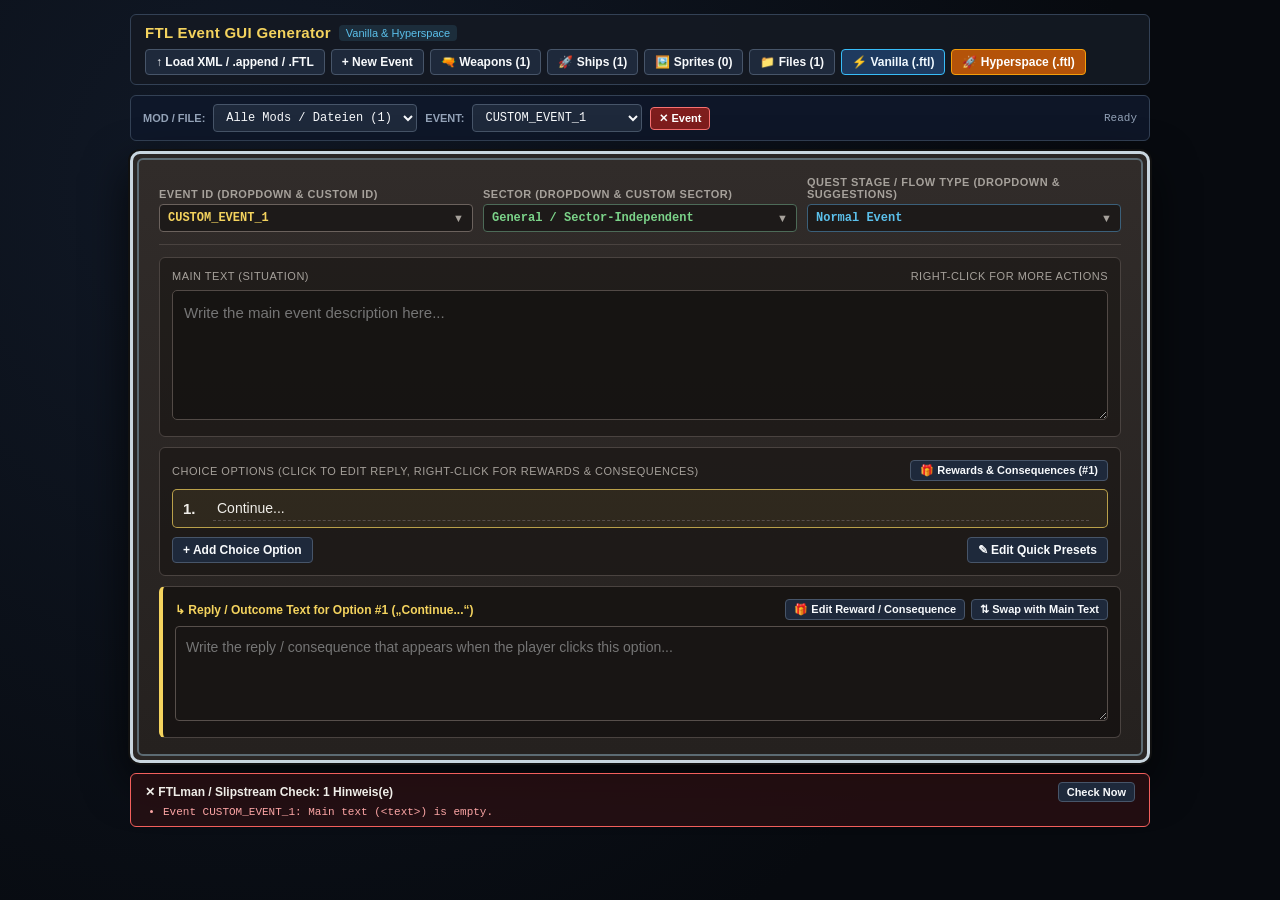
<file: index.html>
<!DOCTYPE html>
<html lang="en">
<head>
  <meta charset="UTF-8" />
  <meta name="viewport" content="width=device-width, initial-scale=1.0" />
  <title>FTL Event GUI Generator – Vanilla &amp; Hyperspace (EN)</title>
  <link rel="stylesheet" href="style.css" />
</head>
<body>

  <div class="topbar">
    <div class="topbar-left">
      <span class="topbar-title">FTL Event GUI Generator</span>
      <span class="topbar-sub">Vanilla &amp; Hyperspace</span>
    </div>
    <div class="topbar-actions">
<input type="file" id="file-upload" accept="*/*" multiple style="display:none" onchange="handleFileUpload(event)" />
      <button type="button" class="btn" onclick="document.getElementById('file-upload').click()">↑ Load XML / .append / .FTL</button>
      <button type="button" class="btn" onclick="createNewEvent()">+ New Event</button>
      <button type="button" class="btn" onclick="openWeaponConfigModal()">🔫 Weapons (<span id="weapon-count">0</span>)</button>
      <button type="button" class="btn" onclick="openShipEditorModal()">🚀 Ships (<span id="ship-count">0</span>)</button>
      <button type="button" class="btn" onclick="openSpriteManagerModal()">🖼️ Sprites (<span id="sprite-count">0</span>)</button>
      <button type="button" class="btn" onclick="openFilesModal()">📁 Files (<span id="collection-count">0</span>)</button>
      <button type="button" class="btn btn-vanilla" onclick="exportFTLArchive('vanilla')">⚡ Vanilla (.ftl)</button>
      <button type="button" class="btn btn-hs" onclick="exportFTLArchive('hyperspace')">🚀 Hyperspace (.ftl)</button>
    </div>
  </div>

  <!-- Aufgeräumte Dropdown-Navigation für Mod & Event -->
  <div class="nav-bar">
    <div class="nav-group">
      <span class="nav-label">Mod / File:</span>
      <select id="nav-mod-select" class="nav-select" onchange="handleNavModChange(this.value)"></select>
      <span class="nav-label">Event:</span>
      <select id="nav-event-select" class="nav-select" onchange="handleNavEventChange(parseInt(this.value, 10))"></select>
      <button type="button" class="btn btn-danger" style="padding:4px 8px;font-size:11px;" onclick="deleteCurrentEvent()" title="Aktuelles Event löschen">✕ Event</button>
    </div>
    <div class="nav-group">
      <span id="import-status-badge" style="font-size:11px;color:#94a3b8;font-family:var(--font-mono);">Ready</span>
    </div>
  </div>

  <div id="editor-shell" class="ftl-window-outer">
    <div id="ftl-inner" class="ftl-window-inner">
      <!-- Aufgeräumter 3-Spalten-Header mit Dropdowns + Vorschlägen -->
      <div class="ftl-header-grid">
        <div class="combo-field">
          <label for="event-name-input">Event ID (Dropdown &amp; Custom ID)</label>
          <div class="combo-wrap">
            <input id="event-name-input" class="combo-input" type="text" placeholder="z. B. CUSTOM_EVENT_1"
              oninput="handleEventNameInput(this); showComboSuggestions('eventIds', this.value)"
              onfocus="showComboSuggestions('eventIds', '')"
              onblur="setTimeout(() => hideSuggestions('eventIds'), 160)" />
            <button type="button" class="combo-arrow" title="Vorschläge anzeigen"
              onmousedown="event.preventDefault(); toggleComboSuggestions('eventIds')">▼</button>
            <div id="sug-eventIds" class="suggestions-dropdown"></div>
          </div>
        </div>

        <div class="combo-field">
          <label for="event-sector-input">Sector (Dropdown &amp; Custom Sector)</label>
          <div class="combo-wrap">
            <input id="event-sector-input" class="combo-input sector-style" type="text" placeholder="z. B. CIVILIAN_SECTOR"
              oninput="handleEventSectorInput(this); showComboSuggestions('sectors', this.value)"
              onfocus="showComboSuggestions('sectors', '')"
              onblur="setTimeout(() => hideSuggestions('sectors'), 160)" />
            <button type="button" class="combo-arrow" title="Sektoren anzeigen"
              onmousedown="event.preventDefault(); toggleComboSuggestions('sectors')">▼</button>
            <div id="sug-sectors" class="suggestions-dropdown"></div>
          </div>
        </div>

        <div class="combo-field">
          <label for="quest-stage-input">Quest Stage / Flow Type (Dropdown &amp; Suggestions)</label>
          <div class="combo-wrap">
            <input id="quest-stage-input" class="combo-input stage-style" type="text" placeholder="Stufe wählen oder eingeben..."
              oninput="handleQuestStageInput(this); showComboSuggestions('questStages', this.value)"
              onfocus="showComboSuggestions('questStages', '')"
              onblur="setTimeout(() => hideSuggestions('questStages'), 160)" />
            <button type="button" class="combo-arrow" title="Quest-Stufen anzeigen"
              onmousedown="event.preventDefault(); toggleComboSuggestions('questStages')">▼</button>
            <div id="sug-questStages" class="suggestions-dropdown"></div>
          </div>
        </div>
      </div>

      <!-- Kompakte Quest-Kette, falls mehrere Stufen vorhanden sind -->
      <div id="quest-chain-strip" class="quest-chain-strip"></div>

      <!-- Haupttext -->
      <div class="section-block">
        <div class="section-label">
          <span>Main Text (Situation)</span>
          <span>Right-click for more actions</span>
        </div>
        <textarea id="main-event-text" class="ftl-main-textarea"
          oninput="handleMainTextInput(this)"
          oncontextmenu="openMainTextContextMenu(event)"
          placeholder="Write the main event description here..."></textarea>
      </div>

      <!-- Auswahl-Optionen -->
      <div class="section-block">
        <div class="section-label">
          <span>Choice Options (click to edit reply, right-click for rewards &amp; consequences)</span>
          <button type="button" class="btn" style="padding:3px 9px;font-size:11px;" onclick="openEffectsModalFor(activeChoiceIndex)">🎁 Rewards &amp; Consequences (#<span id="active-choice-btn-num">1</span>)</button>
        </div>
        <div id="choices-container" class="ftl-choices-list"></div>
        <div class="add-choice-bar">
          <button type="button" class="btn" onclick="addNewChoice()">+ Add Choice Option</button>
          <button type="button" class="btn" onclick="openPresetsEditorModal()">✎ Edit Quick Presets</button>
        </div>
      </div>

      <!-- Ergebnis-/Antwort-Feld: Immer direkt offen & bearbeitbar -->
      <div id="outcome-box" class="section-block outcome-box">
        <div class="outcome-box-header">
          <span id="outcome-label">↳ Reply / Outcome Text for Option #1</span>
          <div style="display:flex;gap:6px;align-items:center;">
            <button type="button" class="btn" style="padding:3px 8px;font-size:11px;" onclick="openEffectsModalFor(activeChoiceIndex)">🎁 Edit Reward / Consequence</button>
            <button type="button" class="btn" style="padding:3px 8px;font-size:11px;" onclick="swapMainAndOutcome()">⇅ Swap with Main Text</button>
          </div>
        </div>
        <textarea id="inline-outcome-text" class="outcome-textarea"
          oninput="handleOutcomeInput(this)"
          placeholder="Write the reply / consequence that appears when the player clicks this option..."></textarea>
      </div>
    </div>
  </div>

  <div id="lint-panel" class="lint-panel ok">
    <div class="lint-title">
      <span id="lint-status-text">✓ FTLman / Slipstream Check: Ready</span>
      <button type="button" class="btn" style="padding:3px 8px;font-size:11px;" onclick="runSlipstreamLint(true)">Check Now</button>
    </div>
    <ul id="lint-issues-list" class="lint-list" style="display:none;"></ul>
  </div>

  <div id="ctx-menu" class="ctx-menu" onclick="event.stopPropagation()"></div>

  <!-- Belohnungs- und Konsequenzen-Menü Modal -->
  <div id="effects-modal" class="modal-backdrop" onclick="closeModal('effects-modal')">
    <div class="modal-card" onclick="event.stopPropagation()">
      <div class="modal-top">
        <h3 id="effects-modal-title">Option #1 – Belohnungs- &amp; Konsequenzen-Menü</h3>
        <button type="button" class="btn" onclick="closeModal('effects-modal')">✕ Schließen</button>
      </div>

      <div class="grid-3">
        <div class="field-group">
          <label>Blue Option (System / Rasse)</label>
          <input id="eff-req" type="text" placeholder="z. B. sensors, zoltan" oninput="updateEffectField('req', this.value); showModalSuggestions(this, 'reqs')" onfocus="showModalSuggestions(this, 'reqs')" />
          <div id="sug-reqs" class="suggestions-dropdown"></div>
          <div id="conf-req" class="confirm-tag"></div>
        </div>
        <div class="field-group">
          <label>System-Level (reqLvl)</label>
          <input id="eff-reqLvl" type="number" min="1" max="8" value="1" oninput="updateEffectField('reqLvl', parseInt(this.value, 10)||1)" />
        </div>
        <div class="field-group">
          <label>Bedingung aus früherem Run-Schritt</label>
          <input id="eff-condition" type="text" placeholder="z. B. auftrag_erledigt==1" oninput="updateEffectField('condition', this.value)" />
        </div>
      </div>

      <div class="grid-3">
        <div class="field-group">
          <label>Ressourcen-Modus</label>
          <select id="eff-rewardMode" onchange="updateEffectField('rewardMode', this.value)">
            <option value="custom">Eigene Werte</option>
            <option value="auto">Auto-Reward (Standard)</option>
          </select>
        </div>
        <div class="field-group">
          <label>Scrap (+ / -)</label>
          <input id="eff-scrap" type="number" value="0" oninput="updateEffectField('scrap', parseInt(this.value, 10)||0)" />
        </div>
        <div class="field-group">
          <label>Fuel (+ / -)</label>
          <input id="eff-fuel" type="number" value="0" oninput="updateEffectField('fuel', parseInt(this.value, 10)||0)" />
        </div>
        <div class="field-group">
          <label>Missiles (+ / -)</label>
          <input id="eff-missiles" type="number" value="0" oninput="updateEffectField('missiles', parseInt(this.value, 10)||0)" />
        </div>
        <div class="field-group">
          <label>Drones (Munition + / -)</label>
          <input id="eff-drones" type="number" value="0" oninput="updateEffectField('drones', parseInt(this.value, 10)||0)" />
        </div>
        <div class="field-group">
          <label>Hull (+Reparatur / -Schaden)</label>
          <input id="eff-hull" type="number" value="0" oninput="updateEffectField('hull', parseInt(this.value, 10)||0)" />
        </div>
        <div class="field-group">
          <label>Crew (+1 / -1)</label>
          <input id="eff-crew" type="number" min="-1" max="1" value="0" oninput="updateEffectField('crew', parseInt(this.value, 10)||0)" />
        </div>
      </div>

      <div class="grid-3">
        <div class="field-group">
          <label>Waffe (&lt;weapon&gt;)</label>
          <input id="eff-weapon" type="text" placeholder="z. B. FLAK_1" oninput="updateEffectField('weapon', this.value.toUpperCase()); showModalSuggestions(this, 'weapons')" onfocus="showModalSuggestions(this, 'weapons')" />
          <div id="sug-weapons" class="suggestions-dropdown"></div>
          <div id="conf-weapon" class="confirm-tag"></div>
        </div>
        <div class="field-group">
          <label>Drone (&lt;drone&gt;)</label>
          <input id="eff-drone" type="text" placeholder="z. B. COMBAT_1" oninput="updateEffectField('drone', this.value.toUpperCase()); showModalSuggestions(this, 'drones')" onfocus="showModalSuggestions(this, 'drones')" />
          <div id="sug-drones" class="suggestions-dropdown"></div>
          <div id="conf-drone" class="confirm-tag"></div>
        </div>
        <div class="field-group">
          <label>Augment (&lt;augment&gt;)</label>
          <input id="eff-augment" type="text" placeholder="z. B. SCRAP_COLLECTOR" oninput="updateEffectField('augment', this.value.toUpperCase()); showModalSuggestions(this, 'augments')" onfocus="showModalSuggestions(this, 'augments')" />
          <div id="sug-augments" class="suggestions-dropdown"></div>
          <div id="conf-augment" class="confirm-tag"></div>
        </div>
      </div>

      <div class="grid-3">
        <div class="field-group">
          <label>Gegner-Schiff (&lt;ship load="..."&gt;)</label>
          <input id="eff-ship" type="text" placeholder="z. B. REBEL_AUTO" oninput="updateEffectField('ship', this.value.toUpperCase()); showModalSuggestions(this, 'ships')" onfocus="showModalSuggestions(this, 'ships')" />
          <div id="sug-ships" class="suggestions-dropdown"></div>
        </div>
        <div class="field-group">
          <label>Nächste Quest-Stufe / Ziel (&lt;quest event="..."&gt;)</label>
          <input id="eff-quest" type="text" placeholder="z. B. MY_QUEST_STEP_2" oninput="updateEffectField('quest', sanitizeID(this.value)); showModalSuggestions(this, 'eventIds')" onfocus="showModalSuggestions(this, 'eventIds')" />
        </div>
        <div class="field-group">
          <label>Hyperspace Variable setzen (nur HS-Export)</label>
          <input id="eff-hsVar" type="text" placeholder="Name=Wert (z. B. my_flag=1)" oninput="updateEffectField('hsVar', this.value)" />
        </div>
      </div>

      <div class="achievement-box">
        <div class="achievement-box-title">
          <span>🏆 In-Game-Achievement, Achievement-Schiff &amp; Artwork</span>
          <div style="display:flex;gap:6px;flex-wrap:wrap;">
            <button type="button" class="btn" style="padding:2px 8px;font-size:11px;" onclick="openSpriteManagerModal('achievement')">🖼️ Aus Bildverwaltung wählen</button>
            <button type="button" class="btn" style="padding:2px 8px;font-size:11px;" onclick="clearAchievementFields()">Achievement leeren</button>
          </div>
        </div>
        <div class="grid-3">
          <div class="field-group">
            <label>Achievement-ID / Name</label>
            <input id="eff-achId" type="text" placeholder="z. B. DRAGON_SLAYER_ACH"
              oninput="updateEffectField('achId', sanitizeID(this.value)); showModalSuggestions(this, 'achievements')"
              onfocus="showModalSuggestions(this, 'achievements')" />
            <div id="sug-achievements" class="suggestions-dropdown"></div>
            <div id="conf-achId" class="confirm-tag"></div>
          </div>
          <div class="field-group">
            <label>Achievement-Schiff (Dropdown)</label>
            <select id="eff-achShip" onchange="updateEffectField('achShip', this.value)">
              <option value="">-- Kein Schiff gewählt --</option>
            </select>
            <div id="conf-achShip" class="confirm-tag"></div>
          </div>
          <div class="field-group">
            <label>Auslöser</label>
            <select id="eff-achTrigger" onchange="updateEffectField('achTrigger', this.value)">
              <option value="choice">Bei Auswahl dieser Option</option>
              <option value="event">Beim Auslösen des Ereignisses</option>
            </select>
          </div>
        </div>
        <div class="field-group">
          <label>Auslöser-Text / Achievement-Text</label>
          <textarea id="eff-achText" rows="2" placeholder="Text für das In-Game-Achievement eingeben..."
            oninput="updateEffectField('achText', this.value)"></textarea>
        </div>
        <div class="artwork-row">
          <input id="eff-achArtworkFile" type="file" accept="image/*" style="display:none" onchange="handleAchievementArtworkUpload(event)" />
          <button type="button" class="btn" onclick="document.getElementById('eff-achArtworkFile').click()">🖼️ Artwork hochladen</button>
          <img id="eff-achArtworkPreview" class="artwork-preview" alt="Achievement Artwork Vorschau" style="display:none;" />
          <div style="flex:1;min-width:180px;">
            <div id="eff-achArtworkName" style="font-size:12px;font-family:var(--font-mono);color:#cbd5e1;">Kein Artwork ausgewählt</div>
            <div id="conf-achArtwork" class="confirm-tag"></div>
          </div>
          <button type="button" class="btn" style="padding:3px 8px;font-size:11px;" onclick="removeAchievementArtwork()">✕ Bild entfernen</button>
        </div>
      </div>
    </div>
  </div>

  <!-- Waffen-Konfig-Menü Modal -->
  <div id="weapon-modal" class="modal-backdrop" onclick="closeModal('weapon-modal')">
    <div class="modal-card" onclick="event.stopPropagation()">
      <div class="modal-top">
        <h3>🔫 Waffen-Konfig-Menü (Schaden, Feuerrate, Schüsse &amp; Verkaufswert)</h3>
        <button type="button" class="btn" onclick="closeModal('weapon-modal')">✕ Schließen</button>
      </div>

      <div class="sprite-toolbar">
        <div style="display:flex;gap:8px;align-items:center;flex-wrap:wrap;">
          <select id="weapon-select" onchange="selectWeaponByIndex(parseInt(this.value, 10))"
            style="background:#1e293b;color:#f8fafc;border:1px solid #475569;border-radius:4px;padding:5px 8px;font-size:12px;font-family:var(--font-mono);min-width:190px;"></select>
          <button type="button" class="btn btn-hs" onclick="createNewWeapon()">+ Neue Waffe</button>
          <button type="button" class="btn btn-danger" onclick="deleteCurrentWeapon()">✕ Waffe löschen</button>
        </div>
        <div id="weapon-status-msg" style="font-size:12px;color:#cbd5e1;">Ready</div>
      </div>

      <div class="grid-3">
        <div class="field-group">
          <label>Waffen-ID (&lt;weaponBlueprint name="..."&gt;)</label>
          <input id="wp-name-input" type="text" placeholder="z. B. CUSTOM_LASER_1"
            oninput="updateCurrentWeaponField('name', sanitizeID(this.value)); this.value = sanitizeID(this.value);" />
        </div>
        <div class="field-group">
          <label>Waffentyp (&lt;type&gt;)</label>
          <select id="wp-type-input" onchange="updateCurrentWeaponField('type', this.value)">
            <option value="LASER">LASER</option>
            <option value="MISSILES">MISSILES</option>
            <option value="BEAM">BEAM</option>
            <option value="BOMB">BOMB</option>
            <option value="BURST">BURST (Flak)</option>
          </select>
        </div>
        <div class="field-group">
          <label>Anzeige-Titel (&lt;title&gt;)</label>
          <input id="wp-title-input" type="text" placeholder="z. B. Heavy Burst Laser"
            oninput="updateCurrentWeaponField('title', this.value)" />
        </div>
      </div>

      <div class="grid-3">
        <div class="field-group">
          <label>Schaden pro Treffer (&lt;damage&gt;)</label>
          <input id="wp-damage-input" type="number" min="0" max="50" value="1"
            oninput="updateCurrentWeaponField('damage', parseInt(this.value, 10) || 0)" />
        </div>
        <div class="field-group">
          <label>Schüsse pro Salve (&lt;shots&gt;)</label>
          <input id="wp-shots-input" type="number" min="1" max="20" value="2"
            oninput="updateCurrentWeaponField('shots', Math.max(1, parseInt(this.value, 10) || 1))" />
        </div>
        <div class="field-group">
          <label>Cooldown / Schussfolge in Sek. (&lt;cooldown&gt;)</label>
          <input id="wp-cooldown-input" type="number" step="0.5" min="1" max="60" value="11"
            oninput="updateCurrentWeaponField('cooldown', parseFloat(this.value) || 10)" />
        </div>
      </div>

      <div class="grid-3">
        <div class="field-group">
          <label>Shop-Kaufpreis in Scrap (&lt;cost&gt;)</label>
          <input id="wp-cost-input" type="number" min="0" max="500" value="50"
            oninput="updateCurrentWeaponField('cost', Math.max(0, parseInt(this.value, 10) || 0))" />
        </div>
        <div class="field-group">
          <label>Verkaufswert im Spiel (50 % von &lt;cost&gt;)</label>
          <input id="wp-sell-preview" type="text" readonly value="25 Scrap"
            style="background:#090d16;color:var(--ftl-yellow);border-color:#334155;" />
        </div>
        <div class="field-group">
          <label>Energiebedarf (&lt;power&gt;) &amp; Munition (&lt;missiles&gt;)</label>
          <div style="display:flex;gap:6px;">
            <input id="wp-power-input" type="number" min="1" max="8" value="2" title="Power" style="width:50%;"
              oninput="updateCurrentWeaponField('power', Math.max(1, parseInt(this.value, 10) || 1))" />
            <input id="wp-missiles-input" type="number" min="0" max="10" value="0" title="Munitionsverbrauch" style="width:50%;"
              oninput="updateCurrentWeaponField('missiles', Math.max(0, parseInt(this.value, 10) || 0))" />
          </div>
        </div>
      </div>

      <div class="grid-2">
        <div class="field-group">
          <label>Beschreibung (&lt;desc&gt;)</label>
          <input id="wp-desc-input" type="text" placeholder="Beschreibung der Waffe im Hangar/Shop..."
            oninput="updateCurrentWeaponField('desc', this.value)" />
        </div>
        <div class="field-group">
          <label>Waffen-Animation / Sprite (&lt;weaponArt&gt;)</label>
          <input id="wp-art-input" type="text" placeholder="z. B. laser_burst_1"
            oninput="updateCurrentWeaponField('weaponArt', this.value.trim())" />
        </div>
      </div>

      <div style="display:flex;gap:8px;flex-wrap:wrap;margin-top:8px;">
        <button type="button" class="btn btn-vanilla" onclick="applyWeaponToCurrentEventChoice()">↳ In aktive Event-Option übernehmen</button>
        <button type="button" class="btn" onclick="applyWeaponToCurrentShip()">🚀 Auf aktuelles Schiff montieren</button>
      </div>
    </div>
  </div>

  <!-- Schiff-Editor Modal -->
  <div id="ship-modal" class="modal-backdrop" onclick="closeModal('ship-modal')">
    <div class="modal-card" onclick="event.stopPropagation()">
      <div class="modal-top">
        <h3>🚀 Schiff-Editor (Waffen, Crew, Quest-Freischaltung &amp; Download)</h3>
        <button type="button" class="btn" onclick="closeModal('ship-modal')">✕ Schließen</button>
      </div>

      <div class="sprite-toolbar">
        <div style="display:flex;gap:8px;align-items:center;flex-wrap:wrap;">
          <input type="file" id="ship-xml-upload" accept="*/*" multiple style="display:none" onchange="handleShipXmlUpload(event)" />
          <button type="button" class="btn" onclick="document.getElementById('ship-xml-upload').click()">↑ Schiff-XML / .append laden</button>
          <button type="button" class="btn btn-vanilla" onclick="downloadCurrentShipXML()">↓ Aktuelles Schiff (.xml)</button>
          <button type="button" class="btn btn-vanilla" onclick="downloadAllShipsXML()">↓ Alle Schiffe (.xml)</button>
          <select id="ship-select" onchange="selectShipByIndex(parseInt(this.value, 10))"
            style="background:#1e293b;color:#f8fafc;border:1px solid #475569;border-radius:4px;padding:5px 8px;font-size:12px;font-family:var(--font-mono);min-width:170px;"></select>
          <button type="button" class="btn btn-hs" onclick="createNewShip()">+ Neues Schiff</button>
          <button type="button" class="btn btn-danger" onclick="deleteCurrentShip()">✕ Löschen</button>
        </div>
        <div id="ship-status-msg" style="font-size:12px;color:#cbd5e1;">Ready</div>
      </div>

      <div id="ship-editor-body">
        <div class="grid-3">
          <div class="field-group">
            <label>Schiffs-Blueprint-ID (&lt;shipBlueprint name="..."&gt;)</label>
            <input id="ship-name-input" type="text" placeholder="z. B. KESTRAL"
              oninput="updateCurrentShipField('name', sanitizeID(this.value)); this.value = sanitizeID(this.value);" />
          </div>
          <div class="field-group">
            <label>Layout-Name (SL2 / FTL)</label>
            <input id="ship-layout-input" type="text" placeholder="z. B. kestral"
              oninput="updateCurrentShipField('layout', this.value.trim())" />
          </div>
          <div class="field-group">
            <label>Sprite / Grafik (img)</label>
            <input id="ship-img-input" type="text" placeholder="z. B. kestral"
              oninput="updateCurrentShipField('img', this.value.trim())" />
          </div>
        </div>

        <div class="grid-3">
          <div class="field-group">
            <label>Rumpf (Hull)</label>
            <input id="ship-hull-input" type="number" min="1" max="99" value="30"
              oninput="updateCurrentShipField('hull', parseInt(this.value, 10) || 1)" />
          </div>
          <div class="field-group">
            <label>Waffen-Slots (weaponSlots)</label>
            <input id="ship-wslots-input" type="number" min="0" max="8" value="4"
              oninput="updateCurrentShipField('weaponSlots', parseInt(this.value, 10) || 0)" />
          </div>
          <div class="field-group">
            <label>Quest-Freischaltung (&lt;unlock&gt; / Quest-Event)</label>
            <input id="ship-unlock-input" type="text" placeholder="z. B. QUEST_UNLOCK_SHIP"
              oninput="updateCurrentShipField('unlockQuest', sanitizeID(this.value)); this.value = sanitizeID(this.value);" />
          </div>
        </div>

        <div class="ship-subbox">
          <div class="ship-subbox-title">
            <span>🔫 Waffen auf dem Schiff (&lt;weapon&gt;)</span>
            <button type="button" class="btn" style="padding:3px 8px;font-size:11px;" onclick="addShipWeapon()">+ Waffe hinzufügen</button>
          </div>
          <div id="ship-weapons-list"></div>
        </div>

        <div class="ship-subbox">
          <div class="ship-subbox-title">
            <span>👨‍🚀 Crew / Besatzung (&lt;crewCount&gt;)</span>
            <button type="button" class="btn" style="padding:3px 8px;font-size:11px;" onclick="addShipCrew()">+ Crew-Gruppe hinzufügen</button>
          </div>
          <div id="ship-crew-list"></div>
        </div>

        <div class="ship-subbox">
          <div class="ship-subbox-title">
            <span>🔓 Quest-Freischaltung &amp; Event-Verknüpfung</span>
          </div>
          <div class="grid-2" style="margin-bottom:0;">
            <div class="field-group">
              <label>Freischalt-Hinweis / Quest-Text</label>
              <input id="ship-unlock-text-input" type="text" placeholder="z. B. Schalte dieses Schiff über eine Quest frei..."
                oninput="updateCurrentShipField('unlockNote', this.value)" />
            </div>
            <div class="field-group">
              <label>Aktives Event verknüpfen</label>
              <div style="display:flex;gap:6px;flex-wrap:wrap;">
                <button type="button" class="btn" style="padding:4px 8px;font-size:11px;" onclick="linkCurrentEventToShipUnlock()">↳ Aus aktuellem Event übernehmen</button>
                <button type="button" class="btn" style="padding:4px 8px;font-size:11px;" onclick="applyShipToCurrentEventChoice()">⚔️ Als Gegner-Schiff setzen</button>
              </div>
            </div>
          </div>
        </div>
      </div>
    </div>
  </div>

  <!-- Sprite- & Crew-Sprite-Sheet-Verwaltung -->
  <div id="sprites-modal" class="modal-backdrop" onclick="closeModal('sprites-modal')">
    <div class="modal-card" onclick="event.stopPropagation()">
      <div class="modal-top">
        <h3>🖼️ Bild-, Waffen- &amp; Crew-Sprite-Sheet-Verwaltung</h3>
        <button type="button" class="btn" onclick="closeModal('sprites-modal')">✕ Schließen</button>
      </div>

      <div class="sprite-toolbar">
        <div style="display:flex;gap:8px;align-items:center;flex-wrap:wrap;">
          <input type="file" id="sprite-archive-upload" accept=".zip,.ftl,image/*" multiple style="display:none" onchange="handleSpriteArchiveUpload(event)" />
          <button type="button" class="btn btn-hs" onclick="document.getElementById('sprite-archive-upload').click()">↑ .ZIP / .FTL / Sprite-Sheets laden</button>
          <select id="sprite-filter-category" onchange="renderSpriteGrid()" style="background:#1e293b;color:#f8fafc;border:1px solid #475569;border-radius:4px;padding:5px 8px;font-size:12px;font-family:var(--font-mono);">
            <option value="">Alle Kategorien</option>
          </select>
        </div>
        <div id="sprite-status-msg" style="font-size:12px;color:#cbd5e1;">Crew-Sprite-Sheets erzeugen automatisch Lauf-Animationen in data/animations.xml.append</div>
      </div>

      <div id="sprite-grid" class="sprite-grid"></div>
    </div>
  </div>

  <!-- Dateien & XML Modal -->
  <div id="files-modal" class="modal-backdrop" onclick="closeModal('files-modal')">
    <div class="modal-card" onclick="event.stopPropagation()">
      <div class="modal-top">
        <h3>📁 Geladene Dateien, Events &amp; XML-Vorschau</h3>
        <button type="button" class="btn" onclick="closeModal('files-modal')">✕ Schließen</button>
      </div>

      <div class="section-label"><span>Geladene Mods / Quellen (einzeln löschbar)</span></div>
      <div id="sources-list" class="source-list"></div>

      <div class="section-label"><span>Einzelne Events verwalten</span></div>
      <div id="events-manage-list" class="source-list"></div>

      <div class="grid-3">
        <div class="field-group">
          <label>Mod-Titel (für FTL Manager)</label>
          <input id="mod-title" type="text" value="Custom FTL Events Mod" />
        </div>
        <div class="field-group">
          <label>Autor</label>
          <input id="mod-author" type="text" value="FTL Modder" />
        </div>
        <div class="field-group">
          <label>Version</label>
          <input id="mod-version" type="text" value="1.0" />
        </div>
      </div>
      <div class="field-group" style="margin-bottom:12px;">
        <label>Mod-Beschreibung (mod-appendix/metadata.xml)</label>
        <textarea id="mod-desc" rows="2">Created with FTL Event GUI Generator.</textarea>
      </div>

      <div style="display:flex;justify-content:space-between;align-items:center;margin-bottom:6px;flex-wrap:wrap;gap:6px;">
        <strong style="font-size:13px;color:var(--ftl-yellow);">Generiertes XML (data/events.xml.append)</strong>
        <div style="display:flex;gap:6px;flex-wrap:wrap;">
          <button type="button" class="btn btn-vanilla" onclick="downloadXMLFile('vanilla')">↓ Vanilla events.xml.append</button>
          <button type="button" class="btn btn-hs" onclick="downloadXMLFile('hyperspace')">↓ HS events.xml.append</button>
          <button type="button" class="btn" onclick="copyXMLToClipboard('hyperspace')">📋 XML kopieren</button>
        </div>
      </div>
      <pre id="xml-preview-box" class="xml-box"></pre>
    </div>
  </div>

  <!-- Presets Modal -->
  <div id="presets-modal" class="modal-backdrop" onclick="closeModal('presets-modal')">
    <div class="modal-card" onclick="event.stopPropagation()">
      <div class="modal-top">
        <h3>✎ Quick-Choice-Presets anpassen (ein Preset pro Zeile)</h3>
        <button type="button" class="btn" onclick="savePresetsFromEditor()">✓ Speichern</button>
      </div>
      <textarea id="presets-editor-textarea" style="width:100%;min-height:160px;background:#0f172a;color:#f8fafc;border:1px solid #475569;border-radius:5px;padding:10px;font-size:13px;"></textarea>
    </div>
  </div>

  <script src="app.js"></script>
</body>
</html>
</file>
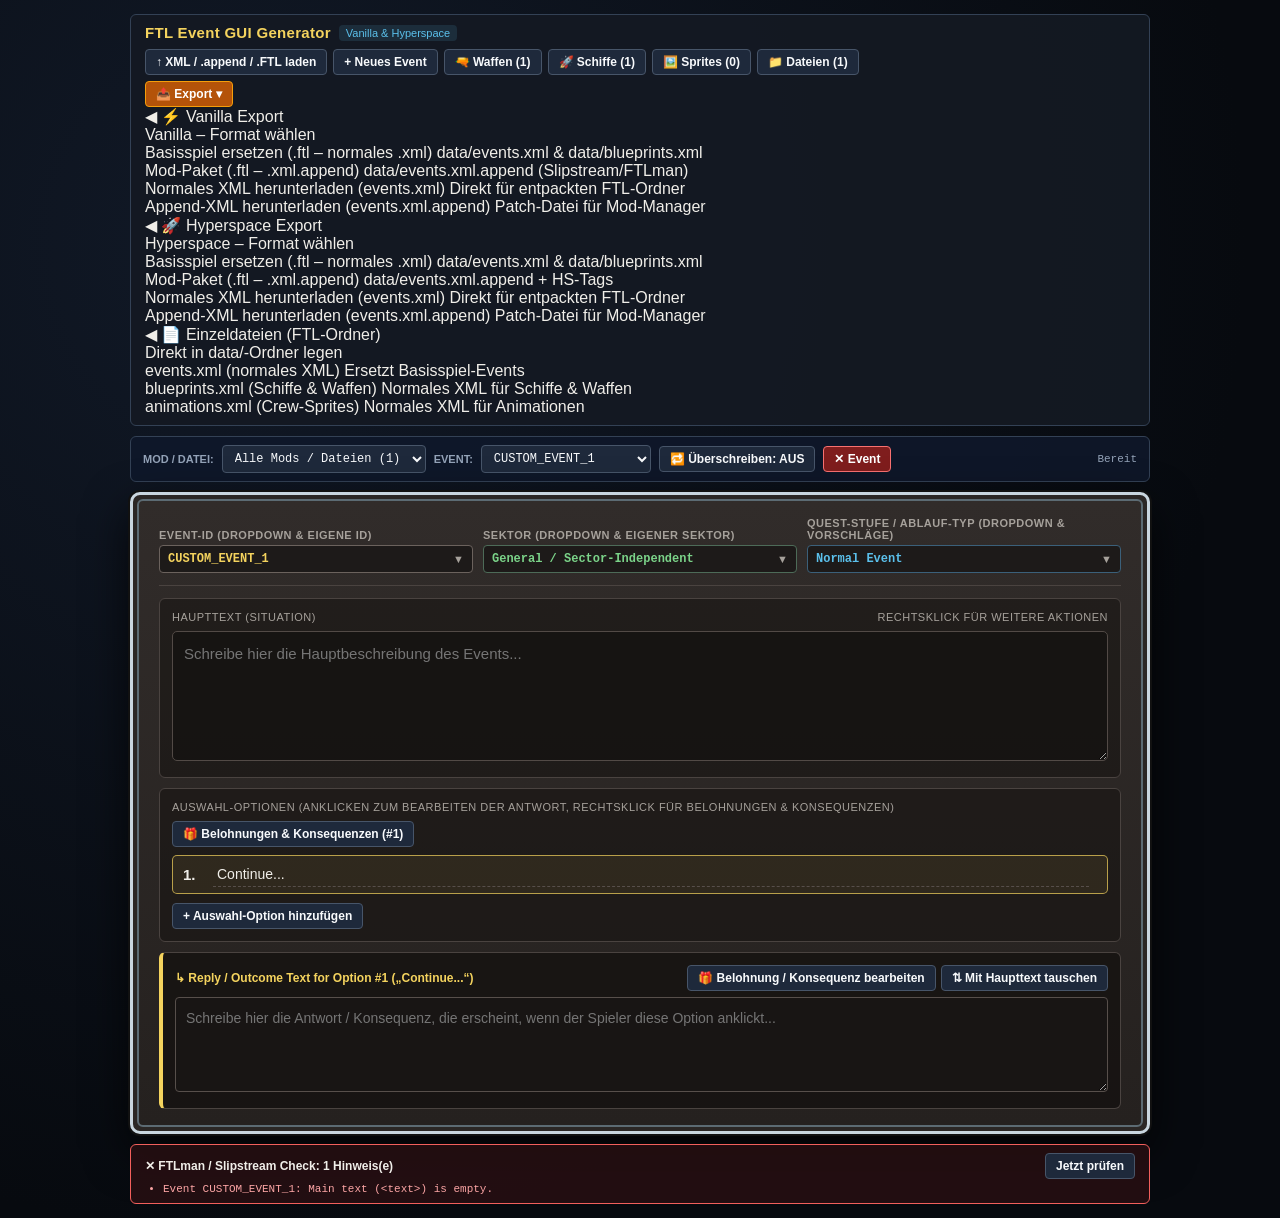
<file: ftl_event_gui_generator.html>
<!DOCTYPE html>
<html lang="de">
<head>
  <meta charset="UTF-8" />
  <meta name="viewport" content="width=device-width, initial-scale=1.0" />
  <title>FTL Event GUI Generator – Vanilla &amp; Hyperspace</title>
  <link rel="stylesheet" href="style.css" />
</head>
<body>

  <div class="topbar">
    <div class="topbar-left">
      <span class="topbar-title">FTL Event GUI Generator</span>
      <span class="topbar-sub">Vanilla &amp; Hyperspace</span>
    </div>
    <div class="topbar-actions">
      <input type="file" id="file-upload" accept="*/*" multiple style="display:none" onchange="handleFileUpload(event)" />
      <button type="button" class="btn" onclick="document.getElementById('file-upload').click()">↑ XML / .append / .FTL laden</button>
      <button type="button" class="btn" onclick="createNewEvent()">+ Neues Event</button>
      <button type="button" class="btn" onclick="openWeaponConfigModal()">🔫 Waffen (<span id="weapon-count">0</span>)</button>
      <button type="button" class="btn" onclick="openShipEditorModal()">🚀 Schiffe (<span id="ship-count">0</span>)</button>
      <button type="button" class="btn" onclick="openSpriteManagerModal()">🖼️ Sprites (<span id="sprite-count">0</span>)</button>
      <button type="button" class="btn" onclick="openFilesModal()">📁 Dateien (<span id="collection-count">0</span>)</button>

      <!-- Export Dropdown mit seitlichem Sub-Dropdown -->
      <div class="export-dropdown-wrap" id="export-dropdown-wrap" onclick="event.stopPropagation()">
        <button type="button" class="btn btn-hs" id="export-main-btn" onclick="toggleExportMainMenu(event)">📤 Export ▾</button>
        <div class="export-main-menu" id="export-main-menu">
          <div class="export-menu-item" onmouseenter="activateExportSub(this)" onclick="toggleExportSub(event, this)">
            <span>◀ ⚡ Vanilla Export</span>
            <div class="export-sub-menu">
              <div class="export-sub-header">Vanilla – Format wählen</div>
              <div class="export-sub-item" onclick="runExportAction('vanilla', 'ftl-replace')">
                <span>Basisspiel ersetzen (.ftl – normales .xml)</span>
                <span class="export-sub-hint">data/events.xml &amp; data/blueprints.xml</span>
              </div>
              <div class="export-sub-item" onclick="runExportAction('vanilla', 'ftl-append')">
                <span>Mod-Paket (.ftl – .xml.append)</span>
                <span class="export-sub-hint">data/events.xml.append (Slipstream/FTLman)</span>
              </div>
              <div class="export-sub-item" onclick="runExportAction('vanilla', 'xml-normal')">
                <span>Normales XML herunterladen (events.xml)</span>
                <span class="export-sub-hint">Direkt für entpackten FTL-Ordner</span>
              </div>
              <div class="export-sub-item" onclick="runExportAction('vanilla', 'xml-append')">
                <span>Append-XML herunterladen (events.xml.append)</span>
                <span class="export-sub-hint">Patch-Datei für Mod-Manager</span>
              </div>
            </div>
          </div>

          <div class="export-menu-item" onmouseenter="activateExportSub(this)" onclick="toggleExportSub(event, this)">
            <span>◀ 🚀 Hyperspace Export</span>
            <div class="export-sub-menu">
              <div class="export-sub-header">Hyperspace – Format wählen</div>
              <div class="export-sub-item" onclick="runExportAction('hyperspace', 'ftl-replace')">
                <span>Basisspiel ersetzen (.ftl – normales .xml)</span>
                <span class="export-sub-hint">data/events.xml &amp; data/blueprints.xml</span>
              </div>
              <div class="export-sub-item" onclick="runExportAction('hyperspace', 'ftl-append')">
                <span>Mod-Paket (.ftl – .xml.append)</span>
                <span class="export-sub-hint">data/events.xml.append + HS-Tags</span>
              </div>
              <div class="export-sub-item" onclick="runExportAction('hyperspace', 'xml-normal')">
                <span>Normales XML herunterladen (events.xml)</span>
                <span class="export-sub-hint">Direkt für entpackten FTL-Ordner</span>
              </div>
              <div class="export-sub-item" onclick="runExportAction('hyperspace', 'xml-append')">
                <span>Append-XML herunterladen (events.xml.append)</span>
                <span class="export-sub-hint">Patch-Datei für Mod-Manager</span>
              </div>
            </div>
          </div>

          <div class="export-menu-item" onmouseenter="activateExportSub(this)" onclick="toggleExportSub(event, this)">
            <span>◀ 📄 Einzeldateien (FTL-Ordner)</span>
            <div class="export-sub-menu">
              <div class="export-sub-header">Direkt in data/-Ordner legen</div>
              <div class="export-sub-item" onclick="runExportAction('hyperspace', 'events-xml')">
                <span>events.xml (normales XML)</span>
                <span class="export-sub-hint">Ersetzt Basisspiel-Events</span>
              </div>
              <div class="export-sub-item" onclick="runExportAction('hyperspace', 'blueprints-xml')">
                <span>blueprints.xml (Schiffe &amp; Waffen)</span>
                <span class="export-sub-hint">Normales XML für Schiffe &amp; Waffen</span>
              </div>
              <div class="export-sub-item" onclick="runExportAction('hyperspace', 'animations-xml')">
                <span>animations.xml (Crew-Sprites)</span>
                <span class="export-sub-hint">Normales XML für Animationen</span>
              </div>
            </div>
          </div>
        </div>
      </div>
    </div>
  </div>

  <!-- Kompakte Dropdown-Navigation für Mod & Event + Überschreiben-Button -->
  <div class="nav-bar">
    <div class="nav-group">
      <span class="nav-label">Mod / Datei:</span>
      <select id="nav-mod-select" class="nav-select" onchange="handleNavModChange(this.value)"></select>
      <span class="nav-label">Event:</span>
      <select id="nav-event-select" class="nav-select" onchange="handleNavEventChange(parseInt(this.value, 10))"></select>
      <button type="button" id="override-toggle-btn" class="btn" onclick="toggleOverrideExisting()" title="Bestehendes Basisspiel-Event beim .xml.append-Patch gezielt überschreiben (mod:findName)">
        🔁 Überschreiben: AUS
      </button>
      <button type="button" class="btn btn-danger" onclick="deleteCurrentEvent()" title="Aktuelles Event löschen">✕ Event</button>
    </div>
    <div class="nav-group">
      <span id="import-status-badge" style="font-size:11px;color:#94a3b8;font-family:var(--font-mono);">Bereit</span>
    </div>
  </div>

  <div id="editor-shell" class="ftl-window-outer">
    <div id="ftl-inner" class="ftl-window-inner">
      <!-- 3-Spalten-Header mit Dropdowns + Vorschlägen -->
      <div class="ftl-header-grid">
        <div class="combo-field">
          <label for="event-name-input">Event-ID (Dropdown &amp; eigene ID)</label>
          <div class="combo-wrap">
            <input id="event-name-input" class="combo-input" type="text" placeholder="z. B. CUSTOM_EVENT_1"
              oninput="handleEventNameInput(this); showComboSuggestions('eventIds', this.value)"
              onfocus="showComboSuggestions('eventIds', '')"
              onblur="setTimeout(() => hideSuggestions('eventIds'), 180)" />
            <button type="button" class="combo-arrow" title="Vorschläge anzeigen"
              onmousedown="event.preventDefault(); toggleComboSuggestions('eventIds')">▼</button>
            <div id="sug-eventIds" class="suggestions-dropdown"></div>
          </div>
        </div>

        <div class="combo-field">
          <label for="event-sector-input">Sektor (Dropdown &amp; eigener Sektor)</label>
          <div class="combo-wrap">
            <input id="event-sector-input" class="combo-input sector-style" type="text" placeholder="z. B. CIVILIAN_SECTOR"
              oninput="handleEventSectorInput(this); showComboSuggestions('sectors', this.value)"
              onfocus="showComboSuggestions('sectors', '')"
              onblur="setTimeout(() => hideSuggestions('sectors'), 180)" />
            <button type="button" class="combo-arrow" title="Sektoren anzeigen"
              onmousedown="event.preventDefault(); toggleComboSuggestions('sectors')">▼</button>
            <div id="sug-sectors" class="suggestions-dropdown"></div>
          </div>
        </div>

        <div class="combo-field">
          <label for="quest-stage-input">Quest-Stufe / Ablauf-Typ (Dropdown &amp; Vorschläge)</label>
          <div class="combo-wrap">
            <input id="quest-stage-input" class="combo-input stage-style" type="text" placeholder="Stufe wählen oder eingeben..."
              oninput="handleQuestStageInput(this); showComboSuggestions('questStages', this.value)"
              onfocus="showComboSuggestions('questStages', '')"
              onblur="setTimeout(() => hideSuggestions('questStages'), 180)" />
            <button type="button" class="combo-arrow" title="Quest-Stufen anzeigen"
              onmousedown="event.preventDefault(); toggleComboSuggestions('questStages')">▼</button>
            <div id="sug-questStages" class="suggestions-dropdown"></div>
          </div>
        </div>
      </div>

      <!-- Kompakte Quest-Kette, falls mehrere Stufen vorhanden sind -->
      <div id="quest-chain-strip" class="quest-chain-strip"></div>

      <!-- Haupttext -->
      <div class="section-block">
        <div class="section-label">
          <span>Haupttext (Situation)</span>
          <span>Rechtsklick für weitere Aktionen</span>
        </div>
        <textarea id="main-event-text" class="ftl-main-textarea"
          oninput="handleMainTextInput(this)"
          oncontextmenu="openMainTextContextMenu(event)"
          placeholder="Schreibe hier die Hauptbeschreibung des Events..."></textarea>
      </div>

      <!-- Auswahl-Optionen -->
      <div class="section-block">
        <div class="section-label">
          <span>Auswahl-Optionen (anklicken zum Bearbeiten der Antwort, Rechtsklick für Belohnungen &amp; Konsequenzen)</span>
          <button type="button" class="btn" onclick="openEffectsModalFor(activeChoiceIndex)">🎁 Belohnungen &amp; Konsequenzen (#<span id="active-choice-btn-num">1</span>)</button>
        </div>
        <div id="choices-container" class="ftl-choices-list"></div>
        <div class="add-choice-bar">
          <button type="button" class="btn" onclick="addNewChoice()">+ Auswahl-Option hinzufügen</button>
        </div>
      </div>

      <!-- Ergebnis-/Antwort-Feld -->
      <div id="outcome-box" class="section-block outcome-box">
        <div class="outcome-box-header">
          <span id="outcome-label">↳ Antwort / Ergebnis-Text für Option #1</span>
          <div style="display:flex;gap:5px;align-items:center;">
            <button type="button" class="btn" onclick="openEffectsModalFor(activeChoiceIndex)">🎁 Belohnung / Konsequenz bearbeiten</button>
            <button type="button" class="btn" onclick="swapMainAndOutcome()">⇅ Mit Haupttext tauschen</button>
          </div>
        </div>
        <textarea id="inline-outcome-text" class="outcome-textarea"
          oninput="handleOutcomeInput(this)"
          placeholder="Schreibe hier die Antwort / Konsequenz, die erscheint, wenn der Spieler diese Option anklickt..."></textarea>
      </div>
    </div>
  </div>

  <div id="lint-panel" class="lint-panel ok">
    <div class="lint-title">
      <span id="lint-status-text">✓ FTLman / Slipstream Check: Bereit</span>
      <button type="button" class="btn" onclick="runSlipstreamLint(true)">Jetzt prüfen</button>
    </div>
    <ul id="lint-issues-list" class="lint-list" style="display:none;"></ul>
  </div>

  <div id="ctx-menu" class="ctx-menu" onclick="event.stopPropagation()"></div>

  <!-- Belohnungs- und Konsequenzen-Menü Modal -->
  <div id="effects-modal" class="modal-backdrop" onclick="closeModal('effects-modal')">
    <div class="modal-card" onclick="event.stopPropagation()">
      <div class="modal-top">
        <h3 id="effects-modal-title">Option #1 – Belohnungs- &amp; Konsequenzen-Menü</h3>
        <button type="button" class="btn" onclick="closeModal('effects-modal')">✕ Schließen</button>
      </div>

      <div class="grid-3">
        <div class="field-group">
          <label>Blue Option (System / Rasse)</label>
          <input id="eff-req" type="text" placeholder="z. B. sensors, zoltan" oninput="updateEffectField('req', this.value); showModalSuggestions(this, 'reqs')" onfocus="showModalSuggestions(this, 'reqs')" />
          <div id="sug-reqs" class="suggestions-dropdown"></div>
          <div id="conf-req" class="confirm-tag"></div>
        </div>
        <div class="field-group">
          <label>System-Level (reqLvl)</label>
          <input id="eff-reqLvl" type="number" min="1" max="8" value="1" oninput="updateEffectField('reqLvl', parseInt(this.value, 10)||1)" />
        </div>
        <div class="field-group">
          <label>Bedingung aus früherem Run-Schritt</label>
          <input id="eff-condition" type="text" placeholder="z. B. auftrag_erledigt==1" oninput="updateEffectField('condition', this.value)" />
        </div>
      </div>

      <div class="grid-3">
        <div class="field-group">
          <label>Ressourcen-Modus</label>
          <select id="eff-rewardMode" onchange="updateEffectField('rewardMode', this.value)">
            <option value="custom">Eigene Werte</option>
            <option value="auto">Standard-Reward</option>
          </select>
        </div>
        <div class="field-group">
          <label>Scrap (+ / -)</label>
          <input id="eff-scrap" type="number" value="0" oninput="updateEffectField('scrap', parseInt(this.value, 10)||0)" />
        </div>
        <div class="field-group">
          <label>Fuel (+ / -)</label>
          <input id="eff-fuel" type="number" value="0" oninput="updateEffectField('fuel', parseInt(this.value, 10)||0)" />
        </div>
        <div class="field-group">
          <label>Missiles (+ / -)</label>
          <input id="eff-missiles" type="number" value="0" oninput="updateEffectField('missiles', parseInt(this.value, 10)||0)" />
        </div>
        <div class="field-group">
          <label>Drones (Munition + / -)</label>
          <input id="eff-drones" type="number" value="0" oninput="updateEffectField('drones', parseInt(this.value, 10)||0)" />
        </div>
        <div class="field-group">
          <label>Hull (+Reparatur / -Schaden)</label>
          <input id="eff-hull" type="number" value="0" oninput="updateEffectField('hull', parseInt(this.value, 10)||0)" />
        </div>
        <div class="field-group">
          <label>Crew (+1 / -1)</label>
          <input id="eff-crew" type="number" min="-1" max="1" value="0" oninput="updateEffectField('crew', parseInt(this.value, 10)||0)" />
        </div>
      </div>

      <div class="grid-3">
        <div class="field-group">
          <label>Waffe (&lt;weapon&gt;)</label>
          <input id="eff-weapon" type="text" placeholder="z. B. FLAK_1" oninput="updateEffectField('weapon', this.value.toUpperCase()); showModalSuggestions(this, 'weapons')" onfocus="showModalSuggestions(this, 'weapons')" />
          <div id="sug-weapons" class="suggestions-dropdown"></div>
          <div id="conf-weapon" class="confirm-tag"></div>
        </div>
        <div class="field-group">
          <label>Drone (&lt;drone&gt;)</label>
          <input id="eff-drone" type="text" placeholder="z. B. COMBAT_1" oninput="updateEffectField('drone', this.value.toUpperCase()); showModalSuggestions(this, 'drones')" onfocus="showModalSuggestions(this, 'drones')" />
          <div id="sug-drones" class="suggestions-dropdown"></div>
          <div id="conf-drone" class="confirm-tag"></div>
        </div>
        <div class="field-group">
          <label>Augment (&lt;augment&gt;)</label>
          <input id="eff-augment" type="text" placeholder="z. B. SCRAP_COLLECTOR" oninput="updateEffectField('augment', this.value.toUpperCase()); showModalSuggestions(this, 'augments')" onfocus="showModalSuggestions(this, 'augments')" />
          <div id="sug-augments" class="suggestions-dropdown"></div>
          <div id="conf-augment" class="confirm-tag"></div>
        </div>
      </div>

      <div class="grid-3">
        <div class="field-group">
          <label>Gegner-Schiff (&lt;ship load="..."&gt;)</label>
          <input id="eff-ship" type="text" placeholder="z. B. REBEL_AUTO" oninput="updateEffectField('ship', this.value.toUpperCase()); showModalSuggestions(this, 'ships')" onfocus="showModalSuggestions(this, 'ships')" />
          <div id="sug-ships" class="suggestions-dropdown"></div>
        </div>
        <div class="field-group">
          <label>Nächste Quest-Stufe / Ziel (&lt;quest event="..."&gt;)</label>
          <input id="eff-quest" type="text" placeholder="z. B. MY_QUEST_STEP_2" oninput="updateEffectField('quest', sanitizeID(this.value)); showModalSuggestions(this, 'eventIds')" onfocus="showModalSuggestions(this, 'eventIds')" />
        </div>
        <div class="field-group">
          <label>Hyperspace Variable setzen (nur HS-Export)</label>
          <input id="eff-hsVar" type="text" placeholder="Name=Wert (z. B. my_flag=1)" oninput="updateEffectField('hsVar', this.value)" />
        </div>
      </div>

      <div class="achievement-box">
        <div class="achievement-box-title">
          <span>🏆 In-Game-Achievement, Achievement-Schiff &amp; Artwork</span>
          <div style="display:flex;gap:5px;flex-wrap:wrap;">
            <button type="button" class="btn" onclick="openSpriteManagerModal('achievement')">🖼️ Aus Bildverwaltung wählen</button>
            <button type="button" class="btn" onclick="clearAchievementFields()">Achievement leeren</button>
          </div>
        </div>
        <div class="grid-3">
          <div class="field-group">
            <label>Achievement-ID / Name</label>
            <input id="eff-achId" type="text" placeholder="z. B. DRAGON_SLAYER_ACH"
              oninput="updateEffectField('achId', sanitizeID(this.value)); showModalSuggestions(this, 'achievements')"
              onfocus="showModalSuggestions(this, 'achievements')" />
            <div id="sug-achievements" class="suggestions-dropdown"></div>
            <div id="conf-achId" class="confirm-tag"></div>
          </div>
          <div class="field-group">
            <label>Achievement-Schiff (Dropdown)</label>
            <select id="eff-achShip" onchange="updateEffectField('achShip', this.value)">
              <option value="">-- Kein Schiff gewählt --</option>
            </select>
            <div id="conf-achShip" class="confirm-tag"></div>
          </div>
          <div class="field-group">
            <label>Auslöser</label>
            <select id="eff-achTrigger" onchange="updateEffectField('achTrigger', this.value)">
              <option value="choice">Bei Auswahl dieser Option</option>
              <option value="event">Beim Auslösen des Ereignisses</option>
            </select>
          </div>
        </div>
        <div class="field-group">
          <label>Auslöser-Text / Achievement-Text</label>
          <textarea id="eff-achText" rows="2" placeholder="Text für das In-Game-Achievement eingeben..."
            oninput="updateEffectField('achText', this.value)"></textarea>
        </div>
        <div class="artwork-row">
          <input id="eff-achArtworkFile" type="file" accept="image/*" style="display:none" onchange="handleAchievementArtworkUpload(event)" />
          <button type="button" class="btn" onclick="document.getElementById('eff-achArtworkFile').click()">🖼️ Artwork hochladen</button>
          <img id="eff-achArtworkPreview" class="artwork-preview" alt="Achievement Artwork Vorschau" style="display:none;" />
          <div style="flex:1;min-width:180px;">
            <div id="eff-achArtworkName" style="font-size:11.5px;font-family:var(--font-mono);color:#cbd5e1;">Kein Artwork ausgewählt</div>
            <div id="conf-achArtwork" class="confirm-tag"></div>
          </div>
          <button type="button" class="btn" onclick="removeAchievementArtwork()">✕ Bild entfernen</button>
        </div>
      </div>
    </div>
  </div>

  <!-- Waffen-Konfig-Menü Modal -->
  <div id="weapon-modal" class="modal-backdrop" onclick="closeModal('weapon-modal')">
    <div class="modal-card" onclick="event.stopPropagation()">
      <div class="modal-top">
        <h3>🔫 Waffen-Konfig-Menü (Schaden, Feuerrate, Schüsse &amp; Verkaufswert)</h3>
        <button type="button" class="btn" onclick="closeModal('weapon-modal')">✕ Schließen</button>
      </div>

      <div class="sprite-toolbar">
        <div style="display:flex;gap:6px;align-items:center;flex-wrap:wrap;">
          <select id="weapon-select" onchange="selectWeaponByIndex(parseInt(this.value, 10))"
            style="background:#1e293b;color:#f8fafc;border:1px solid #475569;border-radius:4px;padding:4px 7px;font-size:11.5px;font-family:var(--font-mono);min-width:180px;"></select>
          <button type="button" class="btn btn-hs" onclick="createNewWeapon()">+ Neue Waffe</button>
          <button type="button" class="btn btn-danger" onclick="deleteCurrentWeapon()">✕ Waffe löschen</button>
        </div>
        <div id="weapon-status-msg" style="font-size:11.5px;color:#cbd5e1;">Bereit</div>
      </div>

      <div class="grid-3">
        <div class="field-group">
          <label>Waffen-ID (&lt;weaponBlueprint name="..."&gt;)</label>
          <input id="wp-name-input" type="text" placeholder="z. B. CUSTOM_LASER_1"
            oninput="updateCurrentWeaponField('name', sanitizeID(this.value)); this.value = sanitizeID(this.value);" />
        </div>
        <div class="field-group">
          <label>Waffentyp (&lt;type&gt;)</label>
          <select id="wp-type-input" onchange="updateCurrentWeaponField('type', this.value)">
            <option value="LASER">LASER</option>
            <option value="MISSILES">MISSILES</option>
            <option value="BEAM">BEAM</option>
            <option value="BOMB">BOMB</option>
            <option value="BURST">BURST (Flak)</option>
          </select>
        </div>
        <div class="field-group">
          <label>Anzeige-Titel (&lt;title&gt;)</label>
          <input id="wp-title-input" type="text" placeholder="z. B. Heavy Burst Laser"
            oninput="updateCurrentWeaponField('title', this.value)" />
        </div>
      </div>

      <div class="grid-3">
        <div class="field-group">
          <label>Schaden pro Treffer (&lt;damage&gt;)</label>
          <input id="wp-damage-input" type="number" min="0" max="50" value="1"
            oninput="updateCurrentWeaponField('damage', parseInt(this.value, 10) || 0)" />
        </div>
        <div class="field-group">
          <label>Schüsse pro Salve (&lt;shots&gt;)</label>
          <input id="wp-shots-input" type="number" min="1" max="20" value="2"
            oninput="updateCurrentWeaponField('shots', Math.max(1, parseInt(this.value, 10) || 1))" />
        </div>
        <div class="field-group">
          <label>Cooldown / Schussfolge in Sek. (&lt;cooldown&gt;)</label>
          <input id="wp-cooldown-input" type="number" step="0.5" min="1" max="60" value="11"
            oninput="updateCurrentWeaponField('cooldown', parseFloat(this.value) || 10)" />
        </div>
      </div>

      <div class="grid-3">
        <div class="field-group">
          <label>Shop-Kaufpreis in Scrap (&lt;cost&gt;)</label>
          <input id="wp-cost-input" type="number" min="0" max="500" value="50"
            oninput="updateCurrentWeaponField('cost', Math.max(0, parseInt(this.value, 10) || 0))" />
        </div>
        <div class="field-group">
          <label>Verkaufswert im Spiel (50 % von &lt;cost&gt;)</label>
          <input id="wp-sell-preview" type="text" readonly value="25 Scrap"
            style="background:#090d16;color:var(--ftl-yellow);border-color:#334155;" />
        </div>
        <div class="field-group">
          <label>Energiebedarf (&lt;power&gt;) &amp; Munition (&lt;missiles&gt;)</label>
          <div style="display:flex;gap:6px;">
            <input id="wp-power-input" type="number" min="1" max="8" value="2" title="Power" style="width:50%;"
              oninput="updateCurrentWeaponField('power', Math.max(1, parseInt(this.value, 10) || 1))" />
            <input id="wp-missiles-input" type="number" min="0" max="10" value="0" title="Munitionsverbrauch" style="width:50%;"
              oninput="updateCurrentWeaponField('missiles', Math.max(0, parseInt(this.value, 10) || 0))" />
          </div>
        </div>
      </div>

      <div class="grid-2">
        <div class="field-group">
          <label>Beschreibung (&lt;desc&gt;)</label>
          <input id="wp-desc-input" type="text" placeholder="Beschreibung der Waffe im Hangar/Shop..."
            oninput="updateCurrentWeaponField('desc', this.value)" />
        </div>
        <div class="field-group">
          <label>Waffen-Animation / Sprite (&lt;weaponArt&gt;)</label>
          <input id="wp-art-input" type="text" placeholder="z. B. laser_burst_1"
            oninput="updateCurrentWeaponField('weaponArt', this.value.trim())" />
        </div>
      </div>

      <div style="display:flex;gap:6px;flex-wrap:wrap;margin-top:6px;">
        <button type="button" class="btn btn-vanilla" onclick="applyWeaponToCurrentEventChoice()">↳ In aktive Event-Option übernehmen</button>
        <button type="button" class="btn" onclick="applyWeaponToCurrentShip()">🚀 Auf aktuelles Schiff montieren</button>
      </div>
    </div>
  </div>

  <!-- Schiff-Editor Modal -->
  <div id="ship-modal" class="modal-backdrop" onclick="closeModal('ship-modal')">
    <div class="modal-card" onclick="event.stopPropagation()">
      <div class="modal-top">
        <h3>🚀 Schiff-Editor (Waffen, Crew, Quest-Freischaltung &amp; Download)</h3>
        <button type="button" class="btn" onclick="closeModal('ship-modal')">✕ Schließen</button>
      </div>

      <div class="sprite-toolbar">
        <div style="display:flex;gap:6px;align-items:center;flex-wrap:wrap;">
          <input type="file" id="ship-xml-upload" accept="*/*" multiple style="display:none" onchange="handleShipXmlUpload(event)" />
          <button type="button" class="btn" onclick="document.getElementById('ship-xml-upload').click()">↑ Schiff-XML / .append laden</button>
          <button type="button" class="btn btn-vanilla" onclick="downloadCurrentShipXML()">↓ Aktuelles Schiff (.xml)</button>
          <button type="button" class="btn btn-vanilla" onclick="downloadAllShipsXML()">↓ Alle Schiffe (.xml)</button>
          <select id="ship-select" onchange="selectShipByIndex(parseInt(this.value, 10))"
            style="background:#1e293b;color:#f8fafc;border:1px solid #475569;border-radius:4px;padding:4px 7px;font-size:11.5px;font-family:var(--font-mono);min-width:180px;"></select>
          <button type="button" class="btn btn-hs" onclick="createNewShip()">+ Neues Schiff</button>
          <button type="button" class="btn btn-danger" onclick="deleteCurrentShip()">✕ Löschen</button>
        </div>
        <div id="ship-status-msg" style="font-size:11.5px;color:#cbd5e1;">Bereit</div>
      </div>

      <div id="ship-editor-body">
        <div class="grid-3">
          <div class="field-group">
            <label>Schiffs-Blueprint-ID (&lt;shipBlueprint name="..."&gt;)</label>
            <input id="ship-name-input" type="text" placeholder="z. B. KESTRAL"
              oninput="updateCurrentShipField('name', sanitizeID(this.value)); this.value = sanitizeID(this.value);" />
          </div>
          <div class="field-group">
            <label>Layout-Name (SL2 / FTL)</label>
            <input id="ship-layout-input" type="text" placeholder="z. B. kestral"
              oninput="updateCurrentShipField('layout', this.value.trim())" />
          </div>
          <div class="field-group">
            <label>Sprite / Grafik (img)</label>
            <input id="ship-img-input" type="text" placeholder="z. B. kestral"
              oninput="updateCurrentShipField('img', this.value.trim())" />
          </div>
        </div>

        <div class="grid-3">
          <div class="field-group">
            <label>Rumpf (Hull)</label>
            <input id="ship-hull-input" type="number" min="1" max="99" value="30"
              oninput="updateCurrentShipField('hull', parseInt(this.value, 10) || 1)" />
          </div>
          <div class="field-group">
            <label>Waffen-Slots (weaponSlots)</label>
            <input id="ship-wslots-input" type="number" min="0" max="8" value="4"
              oninput="updateCurrentShipField('weaponSlots', parseInt(this.value, 10) || 0)" />
          </div>
          <div class="field-group">
            <label>Quest-Freischaltung (&lt;unlock&gt; / Quest-Event)</label>
            <input id="ship-unlock-input" type="text" placeholder="z. B. QUEST_UNLOCK_SHIP"
              oninput="updateCurrentShipField('unlockQuest', sanitizeID(this.value)); this.value = sanitizeID(this.value);" />
          </div>
        </div>

        <div class="ship-subbox">
          <div class="ship-subbox-title">
            <span>🔫 Waffen auf dem Schiff (&lt;weapon&gt;)</span>
            <button type="button" class="btn" onclick="addShipWeapon()">+ Waffe hinzufügen</button>
          </div>
          <div id="ship-weapons-list"></div>
        </div>

        <div class="ship-subbox">
          <div class="ship-subbox-title">
            <span>👨‍🚀 Crew / Besatzung (&lt;crewCount&gt;)</span>
            <button type="button" class="btn" onclick="addShipCrew()">+ Crew-Gruppe hinzufügen</button>
          </div>
          <div id="ship-crew-list"></div>
        </div>

        <div class="ship-subbox">
          <div class="ship-subbox-title">
            <span>🔓 Quest-Freischaltung &amp; Event-Verknüpfung</span>
          </div>
          <div class="grid-2" style="margin-bottom:0;">
            <div class="field-group">
              <label>Freischalt-Hinweis / Quest-Text</label>
              <input id="ship-unlock-text-input" type="text" placeholder="z. B. Schalte dieses Schiff über eine Quest frei..."
                oninput="updateCurrentShipField('unlockNote', this.value)" />
            </div>
            <div class="field-group">
              <label>Aktives Event verknüpfen</label>
              <div style="display:flex;gap:5px;flex-wrap:wrap;">
                <button type="button" class="btn" onclick="linkCurrentEventToShipUnlock()">↳ Aus aktuellem Event übernehmen</button>
                <button type="button" class="btn" onclick="applyShipToCurrentEventChoice()">⚔️ Als Gegner-Schiff setzen</button>
              </div>
            </div>
          </div>
        </div>
      </div>
    </div>
  </div>

  <!-- Sprite- & Crew-Sprite-Sheet-Verwaltung -->
  <div id="sprites-modal" class="modal-backdrop" onclick="closeModal('sprites-modal')">
    <div class="modal-card" onclick="event.stopPropagation()">
      <div class="modal-top">
        <h3>🖼️ Bild-, Waffen- &amp; Crew-Sprite-Sheet-Verwaltung</h3>
        <button type="button" class="btn" onclick="closeModal('sprites-modal')">✕ Schließen</button>
      </div>

      <div class="sprite-toolbar">
        <div style="display:flex;gap:6px;align-items:center;flex-wrap:wrap;">
          <input type="file" id="sprite-archive-upload" accept=".zip,.ftl,image/*" multiple style="display:none" onchange="handleSpriteArchiveUpload(event)" />
          <button type="button" class="btn btn-hs" onclick="document.getElementById('sprite-archive-upload').click()">↑ .ZIP / .FTL / Sprite-Sheets laden</button>
          <select id="sprite-filter-category" onchange="renderSpriteGrid()" style="background:#1e293b;color:#f8fafc;border:1px solid #475569;border-radius:4px;padding:4px 7px;font-size:11.5px;font-family:var(--font-mono);">
            <option value="">Alle Kategorien</option>
          </select>
        </div>
        <div id="sprite-status-msg" style="font-size:11.5px;color:#cbd5e1;">Crew-Sprite-Sheets erzeugen automatisch Lauf-Animationen in data/animations.xml(.append)</div>
      </div>

      <div id="sprite-grid" class="sprite-grid"></div>
    </div>
  </div>

  <!-- Dateien & XML Modal -->
  <div id="files-modal" class="modal-backdrop" onclick="closeModal('files-modal')">
    <div class="modal-card" onclick="event.stopPropagation()">
      <div class="modal-top">
        <h3>📁 Geladene Dateien, Events &amp; XML-Vorschau</h3>
        <button type="button" class="btn" onclick="closeModal('files-modal')">✕ Schließen</button>
      </div>

      <div class="section-label"><span>Geladene Mods / Quellen (einzeln löschbar)</span></div>
      <div id="sources-list" class="source-list"></div>

      <div class="section-label"><span>Einzelne Events verwalten</span></div>
      <div id="events-manage-list" class="source-list"></div>

      <div class="grid-3">
        <div class="field-group">
          <label>Mod-Titel (für FTL Manager)</label>
          <input id="mod-title" type="text" value="Custom FTL Events Mod" />
        </div>
        <div class="field-group">
          <label>Autor</label>
          <input id="mod-author" type="text" value="FTL Modder" />
        </div>
        <div class="field-group">
          <label>Version</label>
          <input id="mod-version" type="text" value="1.0" />
        </div>
      </div>
      <div class="field-group" style="margin-bottom:10px;">
        <label>Mod-Beschreibung (mod-appendix/metadata.xml)</label>
        <textarea id="mod-desc" rows="2">Created with FTL Event GUI Generator.</textarea>
      </div>

      <div style="display:flex;justify-content:space-between;align-items:center;margin-bottom:6px;flex-wrap:wrap;gap:5px;">
        <strong style="font-size:12.5px;color:var(--ftl-yellow);">Generiertes XML (events.xml / events.xml.append)</strong>
        <div style="display:flex;gap:5px;flex-wrap:wrap;">
          <button type="button" class="btn btn-vanilla" onclick="downloadXMLFile('vanilla', false)">↓ Vanilla events.xml</button>
          <button type="button" class="btn btn-vanilla" onclick="downloadXMLFile('vanilla', true)">↓ Vanilla .append</button>
          <button type="button" class="btn btn-hs" onclick="downloadXMLFile('hyperspace', false)">↓ HS events.xml</button>
          <button type="button" class="btn btn-hs" onclick="downloadXMLFile('hyperspace', true)">↓ HS .append</button>
          <button type="button" class="btn" onclick="copyXMLToClipboard('hyperspace')">📋 XML kopieren</button>
        </div>
      </div>
      <pre id="xml-preview-box" class="xml-box"></pre>
    </div>
  </div>

  <script src="app.js" defer></script>
</body>
</html>
</file>
<file: style.css>
:root {
      --bg-space: #070a0f;
      --ftl-panel: #2b2725;
      --ftl-panel-dark: #1d1a19;
      --ftl-border-outer: #c9d6df;
      --ftl-border-inner: #5c6b73;
      --ftl-text: #f0eee9;
      --ftl-muted: #a6a19b;
      --ftl-yellow: #f4d35e;
      --ftl-blue: #5bc0eb;
      --ftl-green: #7bd389;
      --ftl-red: #f25f5c;
      --font-mono: 'Consolas', 'Courier New', monospace;
      --font-ui: 'Segoe UI', Tahoma, Geneva, Verdana, sans-serif;
    }

    * { box-sizing: border-box; }
    body {
      margin: 0;
      min-height: 100vh;
      background: radial-gradient(circle at 20% 20%, #111927 0%, #070a0f 70%);
      color: var(--ftl-text);
      font-family: var(--font-ui);
      display: flex;
      flex-direction: column;
      align-items: center;
      padding: 14px;
    }

    /* Aufgeräumte Topbar */
    .topbar {
      width: 100%;
      max-width: 1020px;
      display: flex;
      flex-wrap: wrap;
      gap: 8px;
      align-items: center;
      justify-content: space-between;
      background: rgba(20, 25, 35, 0.94);
      border: 1px solid #334155;
      border-radius: 6px;
      padding: 9px 14px;
      margin-bottom: 10px;
    }
    .topbar-left {
      display: flex;
      align-items: center;
      gap: 8px;
    }
    .topbar-title {
      font-weight: 700;
      font-size: 15px;
      letter-spacing: 0.3px;
      color: var(--ftl-yellow);
    }
    .topbar-sub {
      font-size: 11px;
      color: var(--ftl-blue);
      background: rgba(91, 192, 235, 0.12);
      padding: 2px 7px;
      border-radius: 4px;
    }
    .topbar-actions {
      display: flex;
      flex-wrap: wrap;
      gap: 6px;
      align-items: center;
    }

    .btn {
      background: #1e293b;
      color: #f8fafc;
      border: 1px solid #475569;
      border-radius: 4px;
      padding: 5px 10px;
      font-size: 12px;
      font-weight: 600;
      cursor: pointer;
      transition: 0.15s;
    }
    .btn:hover { background: #334155; border-color: #94a3b8; }
    .btn-vanilla { background: #1e3a5f; border-color: #38bdf8; color: #f0f9ff; }
    .btn-vanilla:hover { background: #254e7d; }
    .btn-hs { background: #b45309; border-color: #f59e0b; color: #fff; }
    .btn-hs:hover { background: #d97706; }
    .btn-quest { background: #14532d; border-color: #4ade80; color: #f0fdf4; }
    .btn-quest:hover { background: #166534; }
    .btn-danger { background: #7f1d1d; border-color: #f87171; color: #fff; }
    .btn-danger:hover { background: #991b1b; }

    /* Aufgeräumte Mod- & Sektor-Leiste mit Dropdowns */
    .nav-bar {
      width: 100%;
      max-width: 1020px;
      background: rgba(15, 23, 42, 0.92);
      border: 1px solid #334155;
      border-radius: 6px;
      padding: 8px 12px;
      margin-bottom: 10px;
      display: flex;
      flex-wrap: wrap;
      gap: 8px;
      align-items: center;
      justify-content: space-between;
    }
    .nav-group {
      display: flex;
      flex-wrap: wrap;
      gap: 8px;
      align-items: center;
    }
    .nav-label {
      font-size: 11px;
      color: #94a3b8;
      font-weight: 600;
      text-transform: uppercase;
    }
    .nav-select {
      background: #1e293b;
      color: #f8fafc;
      border: 1px solid #475569;
      border-radius: 4px;
      padding: 5px 8px;
      font-size: 12px;
      font-family: var(--font-mono);
      min-width: 170px;
      max-width: 260px;
    }

    /* Hauptfenster */
    .ftl-window-outer {
      width: 100%;
      max-width: 1020px;
      background: var(--ftl-panel);
      border: 3px solid var(--ftl-border-outer);
      border-radius: 10px;
      box-shadow: 0 0 0 2px #111, 0 18px 45px rgba(0, 0, 0, 0.75);
      padding: 4px;
    }
    .ftl-window-inner {
      border: 2px solid var(--ftl-border-inner);
      border-radius: 6px;
      padding: 16px 20px;
      background: linear-gradient(180deg, #312c2a 0%, #25211f 100%);
    }

    /* Aufgeräumter Header mit Dropdown-Vorschlagsfeldern */
    .ftl-header-grid {
      display: grid;
      grid-template-columns: repeat(auto-fit, minmax(210px, 1fr));
      gap: 10px;
      border-bottom: 1px solid #4a4340;
      padding-bottom: 12px;
      margin-bottom: 12px;
      align-items: end;
    }
    .combo-field {
      display: flex;
      flex-direction: column;
      gap: 4px;
      position: relative;
    }
    .combo-field label {
      font-size: 11px;
      text-transform: uppercase;
      color: var(--ftl-muted);
      letter-spacing: 0.5px;
      font-weight: 600;
    }
    .combo-wrap {
      position: relative;
      display: flex;
      align-items: center;
    }
    .combo-input {
      width: 100%;
      background: var(--ftl-panel-dark);
      border: 1px solid #6b625d;
      color: var(--ftl-yellow);
      font-family: var(--font-mono);
      font-size: 12px;
      font-weight: 700;
      padding: 6px 26px 6px 8px;
      border-radius: 4px;
      outline: none;
    }
    .combo-input:focus {
      border-color: var(--ftl-blue);
    }
    .combo-input.sector-style {
      color: var(--ftl-green);
      border-color: #4d6b58;
    }
    .combo-input.stage-style {
      color: var(--ftl-blue);
      border-color: #3b607a;
    }
    .combo-arrow {
      position: absolute;
      right: 4px;
      background: transparent;
      border: none;
      color: var(--ftl-muted);
      cursor: pointer;
      font-size: 11px;
      padding: 3px 5px;
    }
    .combo-arrow:hover {
      color: var(--ftl-yellow);
    }

    .suggestions-dropdown {
      position: absolute;
      top: calc(100% + 2px);
      left: 0;
      right: 0;
      background: #0f172a;
      border: 1px solid var(--ftl-blue);
      border-radius: 4px;
      max-height: 185px;
      overflow-y: auto;
      z-index: 6000;
      display: none;
      box-shadow: 0 10px 26px rgba(0, 0, 0, 0.8);
    }
    .suggestion-item {
      padding: 6px 9px;
      font-size: 12px;
      font-family: var(--font-mono);
      color: #e2e8f0;
      cursor: pointer;
      display: flex;
      justify-content: space-between;
      align-items: center;
      gap: 8px;
    }
    .suggestion-item:hover {
      background: #1e293b;
      color: var(--ftl-yellow);
    }
    .suggestion-hint {
      font-size: 10px;
      color: #94a3b8;
    }

    /* Kompakte Quest-Ketten-Vorschau (nur sichtbar, wenn Quest-Stufe aktiv ist) */
    .quest-chain-strip {
      display: none;
      flex-wrap: wrap;
      gap: 6px;
      align-items: center;
      padding: 7px 10px;
      margin-bottom: 10px;
      border-radius: 5px;
      background: rgba(15, 23, 42, 0.72);
      border: 1px solid #334155;
      font-size: 11px;
    }
    .quest-chain-node {
      font-family: var(--font-mono);
      padding: 3px 8px;
      border-radius: 4px;
      background: #1e293b;
      border: 1px solid #475569;
      color: #e2e8f0;
      cursor: pointer;
    }
    .quest-chain-node.current {
      border-color: var(--ftl-yellow);
      color: var(--ftl-yellow);
      font-weight: 700;
    }

    .section-block {
      margin-top: 10px;
      padding: 12px;
      border-radius: 6px;
      border: 1px solid #4a4340;
      background: rgba(16, 14, 13, 0.45);
    }
    .section-label {
      font-size: 11px;
      text-transform: uppercase;
      letter-spacing: 0.5px;
      color: var(--ftl-muted);
      margin-bottom: 8px;
      display: flex;
      justify-content: space-between;
      align-items: center;
      gap: 8px;
      flex-wrap: wrap;
    }

    .ftl-main-textarea {
      width: 100%;
      min-height: 130px;
      background: rgba(18, 16, 15, 0.65);
      border: 1px solid #524a46;
      border-radius: 5px;
      color: var(--ftl-text);
      font-family: var(--font-ui);
      font-size: 15px;
      line-height: 1.5;
      padding: 11px;
      resize: vertical;
      outline: none;
    }
    .ftl-main-textarea:focus {
      border-color: var(--ftl-yellow);
      background: rgba(18, 16, 15, 0.85);
    }

    .ftl-choices-list {
      display: flex;
      flex-direction: column;
      gap: 7px;
    }
    .ftl-choice-row {
      display: flex;
      align-items: center;
      gap: 8px;
      padding: 6px 10px;
      border-radius: 5px;
      border: 1px solid #443d3a;
      background: rgba(0, 0, 0, 0.22);
      transition: 0.12s;
    }
    .ftl-choice-row:hover {
      background: rgba(255, 255, 255, 0.05);
      border-color: #6b605b;
    }
    .ftl-choice-row.active-choice {
      border-color: rgba(244, 211, 94, 0.7);
      background: rgba(244, 211, 94, 0.08);
    }
    .ftl-choice-num {
      font-weight: 700;
      font-size: 15px;
      color: var(--ftl-text);
      min-width: 22px;
      cursor: pointer;
    }
    .ftl-choice-row.is-blue .ftl-choice-num,
    .ftl-choice-row.is-blue .ftl-choice-input {
      color: var(--ftl-blue);
    }
    .ftl-choice-input {
      flex: 1;
      background: transparent;
      border: none;
      border-bottom: 1px dashed #574f4b;
      color: var(--ftl-text);
      font-size: 14px;
      padding: 4px;
      outline: none;
    }
    .ftl-choice-input:focus {
      border-bottom-color: var(--ftl-yellow);
    }
    .choice-effect-pills {
      display: flex;
      flex-wrap: wrap;
      gap: 4px;
      align-items: center;
    }
    .pill {
      font-size: 11px;
      font-family: var(--font-mono);
      padding: 2px 6px;
      border-radius: 3px;
      background: #1e293b;
      border: 1px solid #475569;
      color: #e2e8f0;
    }
    .pill.blue { border-color: var(--ftl-blue); color: var(--ftl-blue); }
    .pill.green { border-color: var(--ftl-green); color: var(--ftl-green); }
    .pill.red { border-color: var(--ftl-red); color: var(--ftl-red); }
    .pill.gold { border-color: var(--ftl-yellow); color: var(--ftl-yellow); }

    .add-choice-bar {
      margin-top: 9px;
      display: flex;
      justify-content: space-between;
      align-items: center;
      flex-wrap: wrap;
      gap: 8px;
    }

    /* Ergebnis-/Antwort-Box: standardmäßig direkt sichtbar & beschreibbar */
    .outcome-box {
      margin-top: 10px;
      border-left: 4px solid var(--ftl-yellow);
      background: rgba(18, 16, 15, 0.72);
    }
    .outcome-box-header {
      display: flex;
      justify-content: space-between;
      align-items: center;
      margin-bottom: 6px;
      font-size: 12px;
      color: var(--ftl-yellow);
      font-weight: 600;
      gap: 8px;
      flex-wrap: wrap;
    }
    .outcome-textarea {
      width: 100%;
      min-height: 95px;
      background: rgba(25, 22, 20, 0.9);
      border: 1px solid #574f4b;
      border-radius: 4px;
      color: var(--ftl-text);
      font-family: var(--font-ui);
      font-size: 14px;
      line-height: 1.48;
      padding: 10px;
      resize: vertical;
      outline: none;
    }
    .outcome-textarea:focus {
      border-color: var(--ftl-yellow);
    }

    /* Status & Lint Leiste */
    .lint-panel {
      width: 100%;
      max-width: 1020px;
      margin-top: 10px;
      background: rgba(18, 22, 31, 0.92);
      border: 1px solid #334155;
      border-radius: 6px;
      padding: 8px 14px;
      font-size: 12px;
    }
    .lint-panel.has-errors {
      border-color: var(--ftl-red);
      background: rgba(45, 16, 18, 0.72);
    }
    .lint-panel.ok {
      border-color: rgba(123, 211, 137, 0.45);
    }
    .lint-title {
      font-weight: 700;
      display: flex;
      justify-content: space-between;
      align-items: center;
    }
    .lint-list {
      margin: 4px 0 0 18px;
      padding: 0;
      color: #fca5a5;
      font-family: var(--font-mono);
      font-size: 11px;
    }

    /* Context Menu */
    .ctx-menu {
      position: fixed;
      z-index: 9999;
      min-width: 280px;
      max-height: 85vh;
      overflow-y: auto;
      background: rgba(22, 24, 29, 0.98);
      border: 1px solid #475569;
      border-radius: 8px;
      box-shadow: 0 12px 32px rgba(0, 0, 0, 0.75);
      padding: 6px 0;
      display: none;
      color: #f1f5f9;
      font-size: 13px;
    }
    .ctx-header {
      padding: 5px 14px;
      font-size: 11px;
      text-transform: uppercase;
      letter-spacing: 0.5px;
      color: #94a3b8;
      border-bottom: 1px solid #334155;
      margin-bottom: 3px;
    }
    .ctx-item {
      padding: 7px 14px;
      display: flex;
      align-items: center;
      justify-content: space-between;
      gap: 10px;
      cursor: pointer;
    }
    .ctx-item:hover { background: rgba(255, 255, 255, 0.1); }
    .ctx-item.danger { color: #fca5a5; }
    .ctx-sep { height: 1px; background: #334155; margin: 4px 0; }
    .ctx-sub-list {
      max-height: 130px;
      overflow-y: auto;
      background: rgba(15, 17, 21, 0.95);
      border-top: 1px solid #334155;
      border-bottom: 1px solid #334155;
    }
    .ctx-sub-item {
      padding: 5px 14px 5px 24px;
      font-size: 12px;
      color: #cbd5e1;
      cursor: pointer;
    }
    .ctx-sub-item:hover {
      background: rgba(244, 211, 94, 0.16);
      color: var(--ftl-yellow);
    }

    /* Modals */
    .modal-backdrop {
      position: fixed;
      inset: 0;
      background: rgba(0, 0, 0, 0.72);
      display: none;
      align-items: center;
      justify-content: center;
      z-index: 5000;
      padding: 16px;
    }
    .modal-card {
      width: 100%;
      max-width: 880px;
      max-height: 90vh;
      overflow-y: auto;
      background: #141923;
      border: 1px solid #475569;
      border-radius: 8px;
      padding: 18px 20px;
      box-shadow: 0 20px 50px rgba(0, 0, 0, 0.85);
    }
    .modal-top {
      display: flex;
      justify-content: space-between;
      align-items: center;
      border-bottom: 1px solid #334155;
      padding-bottom: 10px;
      margin-bottom: 14px;
    }
    .modal-top h3 { margin: 0; color: var(--ftl-yellow); font-size: 16px; }
    .grid-3 {
      display: grid;
      grid-template-columns: repeat(auto-fit, minmax(180px, 1fr));
      gap: 10px;
      margin-bottom: 12px;
    }
    .grid-2 {
      display: grid;
      grid-template-columns: repeat(auto-fit, minmax(230px, 1fr));
      gap: 10px;
      margin-bottom: 10px;
    }
    .field-group { display: flex; flex-direction: column; gap: 4px; position: relative; }
    .field-group label { font-size: 11px; color: #94a3b8; font-weight: 600; }
    .field-group input, .field-group select, .field-group textarea {
      background: #0f172a;
      border: 1px solid #475569;
      color: #f8fafc;
      border-radius: 4px;
      padding: 6px 8px;
      font-size: 13px;
      font-family: var(--font-mono);
    }
    .confirm-tag {
      font-size: 11px;
      color: var(--ftl-green);
      min-height: 15px;
    }
    .achievement-box {
      margin-top: 8px;
      margin-bottom: 12px;
      padding: 12px;
      border-radius: 6px;
      border: 1px solid rgba(244, 211, 94, 0.35);
      background: rgba(244, 211, 94, 0.05);
    }
    .achievement-box-title {
      font-size: 12px;
      font-weight: 700;
      color: var(--ftl-yellow);
      margin-bottom: 8px;
      display: flex;
      justify-content: space-between;
      align-items: center;
      gap: 8px;
      flex-wrap: wrap;
    }
    .artwork-row {
      display: flex;
      align-items: center;
      gap: 12px;
      margin-top: 8px;
      flex-wrap: wrap;
    }
    .artwork-preview {
      width: 56px;
      height: 56px;
      object-fit: contain;
      border-radius: 5px;
      border: 1px solid #475569;
      background: #090d16;
      padding: 3px;
    }
    .sprite-toolbar {
      display: flex;
      flex-wrap: wrap;
      gap: 8px;
      align-items: center;
      justify-content: space-between;
      margin-bottom: 12px;
      padding: 10px;
      background: #0f172a;
      border: 1px solid #334155;
      border-radius: 6px;
    }
    .sprite-grid {
      display: grid;
      grid-template-columns: repeat(auto-fill, minmax(225px, 1fr));
      gap: 12px;
      margin-bottom: 14px;
    }
    .sprite-card {
      background: #0f172a;
      border: 1px solid #334155;
      border-radius: 6px;
      padding: 10px;
      display: flex;
      flex-direction: column;
      gap: 8px;
    }
    .sprite-card-preview-wrap {
      height: 84px;
      background: #090d16;
      border: 1px solid #1e293b;
      border-radius: 4px;
      display: flex;
      align-items: center;
      justify-content: center;
      padding: 6px;
    }
    .sprite-card-preview-wrap img {
      max-width: 100%;
      max-height: 100%;
      object-fit: contain;
    }
    .ship-subbox {
      margin-top: 10px;
      padding: 12px;
      border-radius: 6px;
      border: 1px solid #334155;
      background: #0f172a;
    }
    .ship-subbox-title {
      font-size: 12px;
      font-weight: 700;
      color: var(--ftl-blue);
      margin-bottom: 8px;
      display: flex;
      justify-content: space-between;
      align-items: center;
      gap: 8px;
      flex-wrap: wrap;
    }
    .ship-slot-row {
      display: flex;
      flex-wrap: wrap;
      gap: 8px;
      align-items: center;
      margin-bottom: 8px;
      padding: 6px 8px;
      border-radius: 4px;
      background: rgba(15, 23, 42, 0.85);
      border: 1px solid #1e293b;
    }
    .source-list {
      display: flex;
      flex-direction: column;
      gap: 6px;
      margin-bottom: 14px;
    }
    .source-row {
      display: flex;
      justify-content: space-between;
      align-items: center;
      gap: 10px;
      background: #0f172a;
      border: 1px solid #334155;
      border-radius: 5px;
      padding: 7px 10px;
      font-size: 12px;
      font-family: var(--font-mono);
    }
    pre.xml-box {
      background: #090d16;
      border: 1px solid #334155;
      padding: 10px;
      border-radius: 5px;
      font-size: 12px;
      max-height: 220px;
      overflow: auto;
      color: #a5f3fc;
    }
</file>
